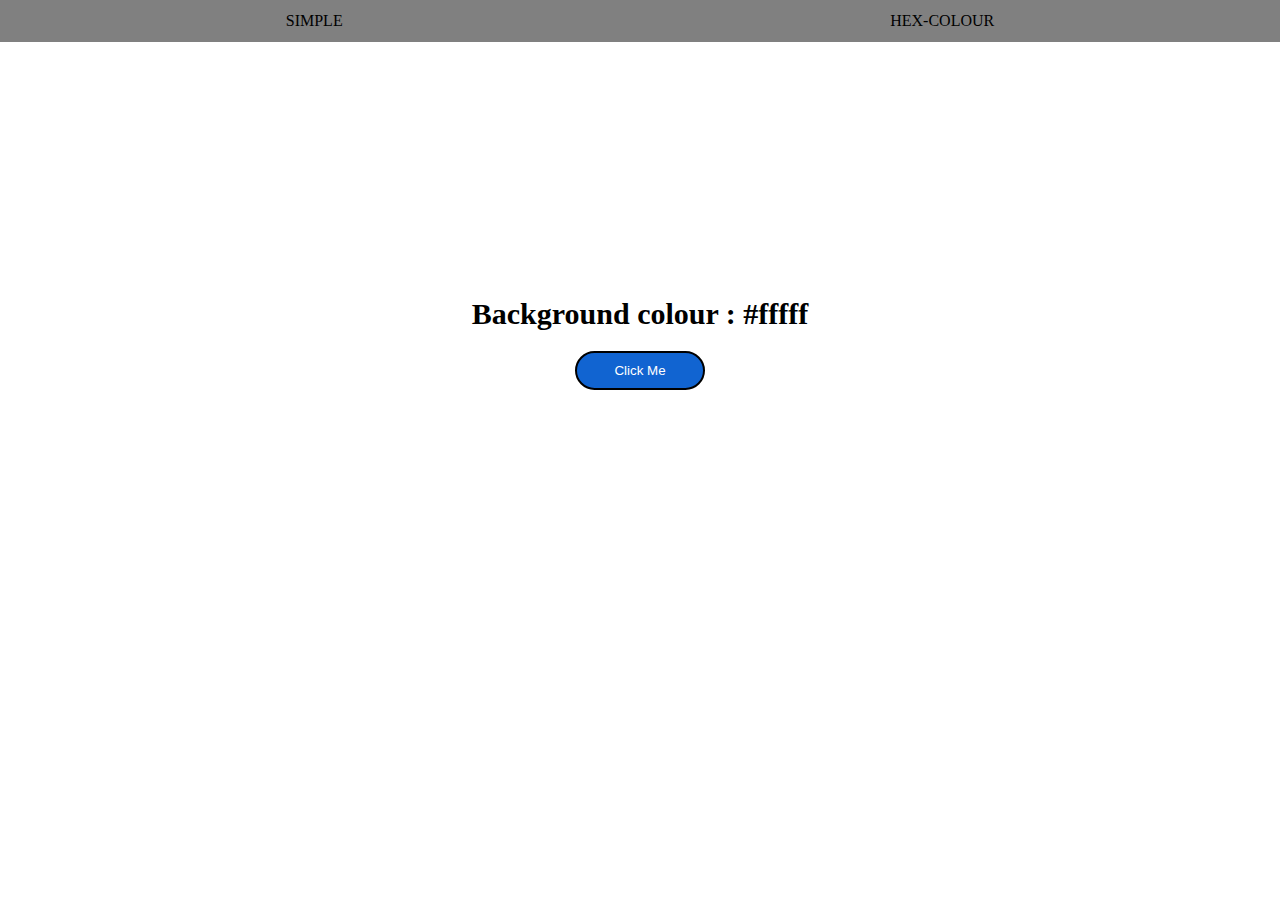
<file: index.html>
<!DOCTYPE html>
<html lang="en">

<head>
    <meta charset="UTF-8">
    <meta http-equiv="X-UA-Compatible" content="IE=edge">
    <meta name="viewport" content="width=device-width, initial-scale=1.0">
    <title>Colour-Flipper </title>
    <link rel="stylesheet" href="style.css">
</head>

<body>

    <nav>
        <div class="navbar">
            <ul class="nav-links">
                <li><a href="index.html">SIMPLE </a></li>
                <li><a href="hexcolour.html">HEX-COLOUR</a></li>
            </ul>

        </div>

    </nav>
    <main>
        <div class="container">
            <h2>Background colour : <span class="color">
                    #fffff
                </span> </h2>
            <button class="btn btn-hero" id="btn">Click Me</button>
        </div>
    </main>

    <script src="script.js"></script>
</body>

</html>
</file>
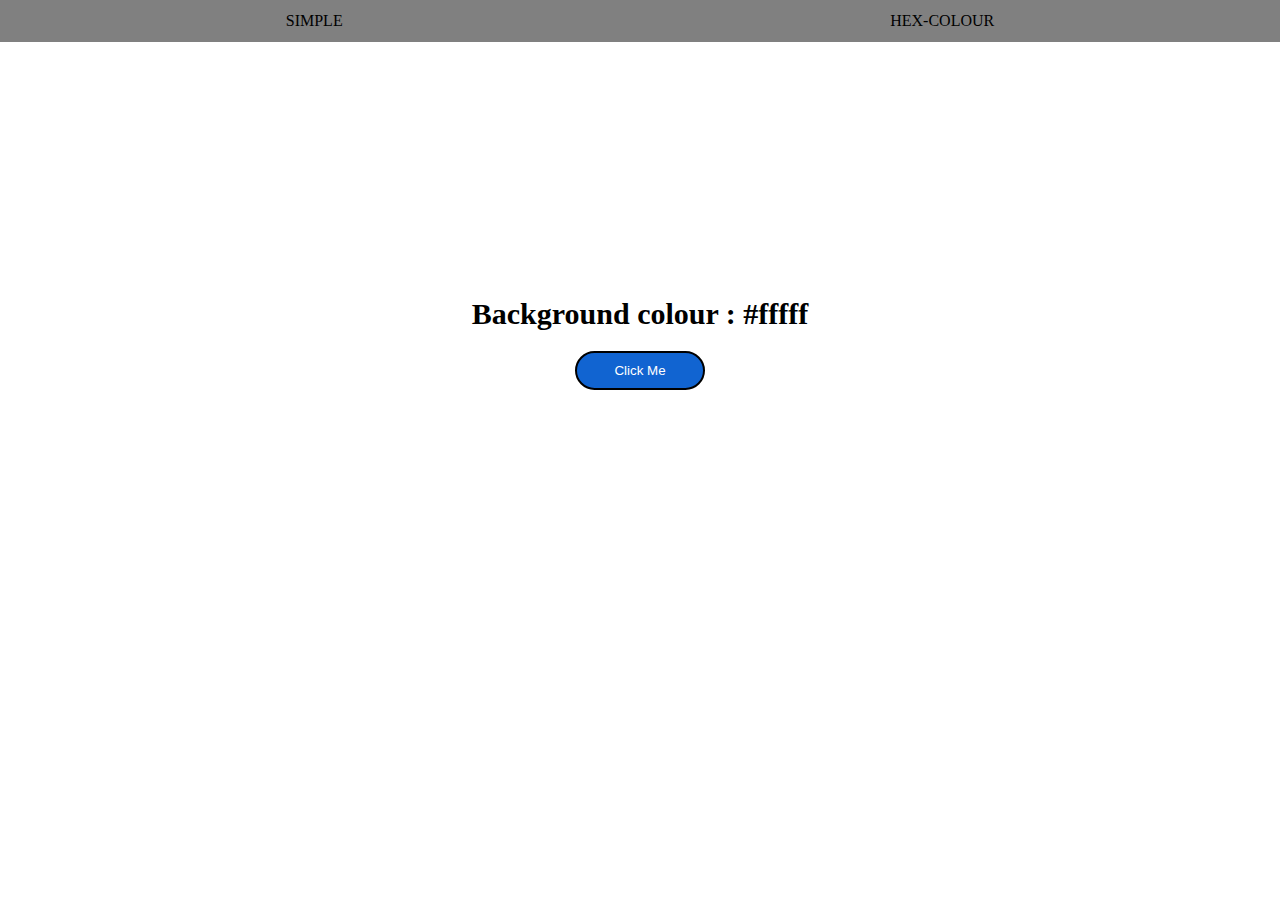
<file: hexcolour.html>
<!DOCTYPE html>
<html lang="en">

<head>
    <meta charset="UTF-8">
    <meta http-equiv="X-UA-Compatible" content="IE=edge">
    <meta name="viewport" content="width=device-width, initial-scale=1.0">
    <title>Colour-Flipper </title>
    <link rel="stylesheet" href="style.css">
</head>

<body>

    <nav>
        <div class="navbar">
            <ul class="nav-links">
                <li><a href="index.html">SIMPLE </a></li>
                <li><a href="hexcolour.html">HEX-COLOUR</a></li>
            </ul>

        </div>

    </nav>
    <main>
        <div class="container">
            <h2>Background colour : <span class="color">
                    #fffff
                </span> </h2>
            <button class="btn btn-hero" id="btn">Click Me</button>
        </div>
    </main>

    <script src="hex.js"></script>
</body>

</html>
</file>
<file: style.css>
*{
     margin: 0;
     padding: 0;
}

.navbar{
     background-color: gray;

}
.nav-links{
     display: flex;
     padding: 12px;
     justify-content: space-around;
     list-style-type: none;
}

a{
     color: black;
     text-decoration: none;
}
.container{
     text-align: center;
     margin-top: 25vh;
     padding: 10px;
    }
h2{
    font-size: 30px;
    padding: 20px;
}
.btn{
     padding: 10px;
     width: 130px;
     color: white;
     border: 2px solid black ;
     cursor: pointer;
     background-color: rgb(17, 100, 209);
     border-radius: 20px;
}

.btn:hover{
    background-color: rgb(117, 214, 214);
  width: 140px;
  color: black;
font-size: 20px;
  /* height: 10px; */
    
}
</file>
